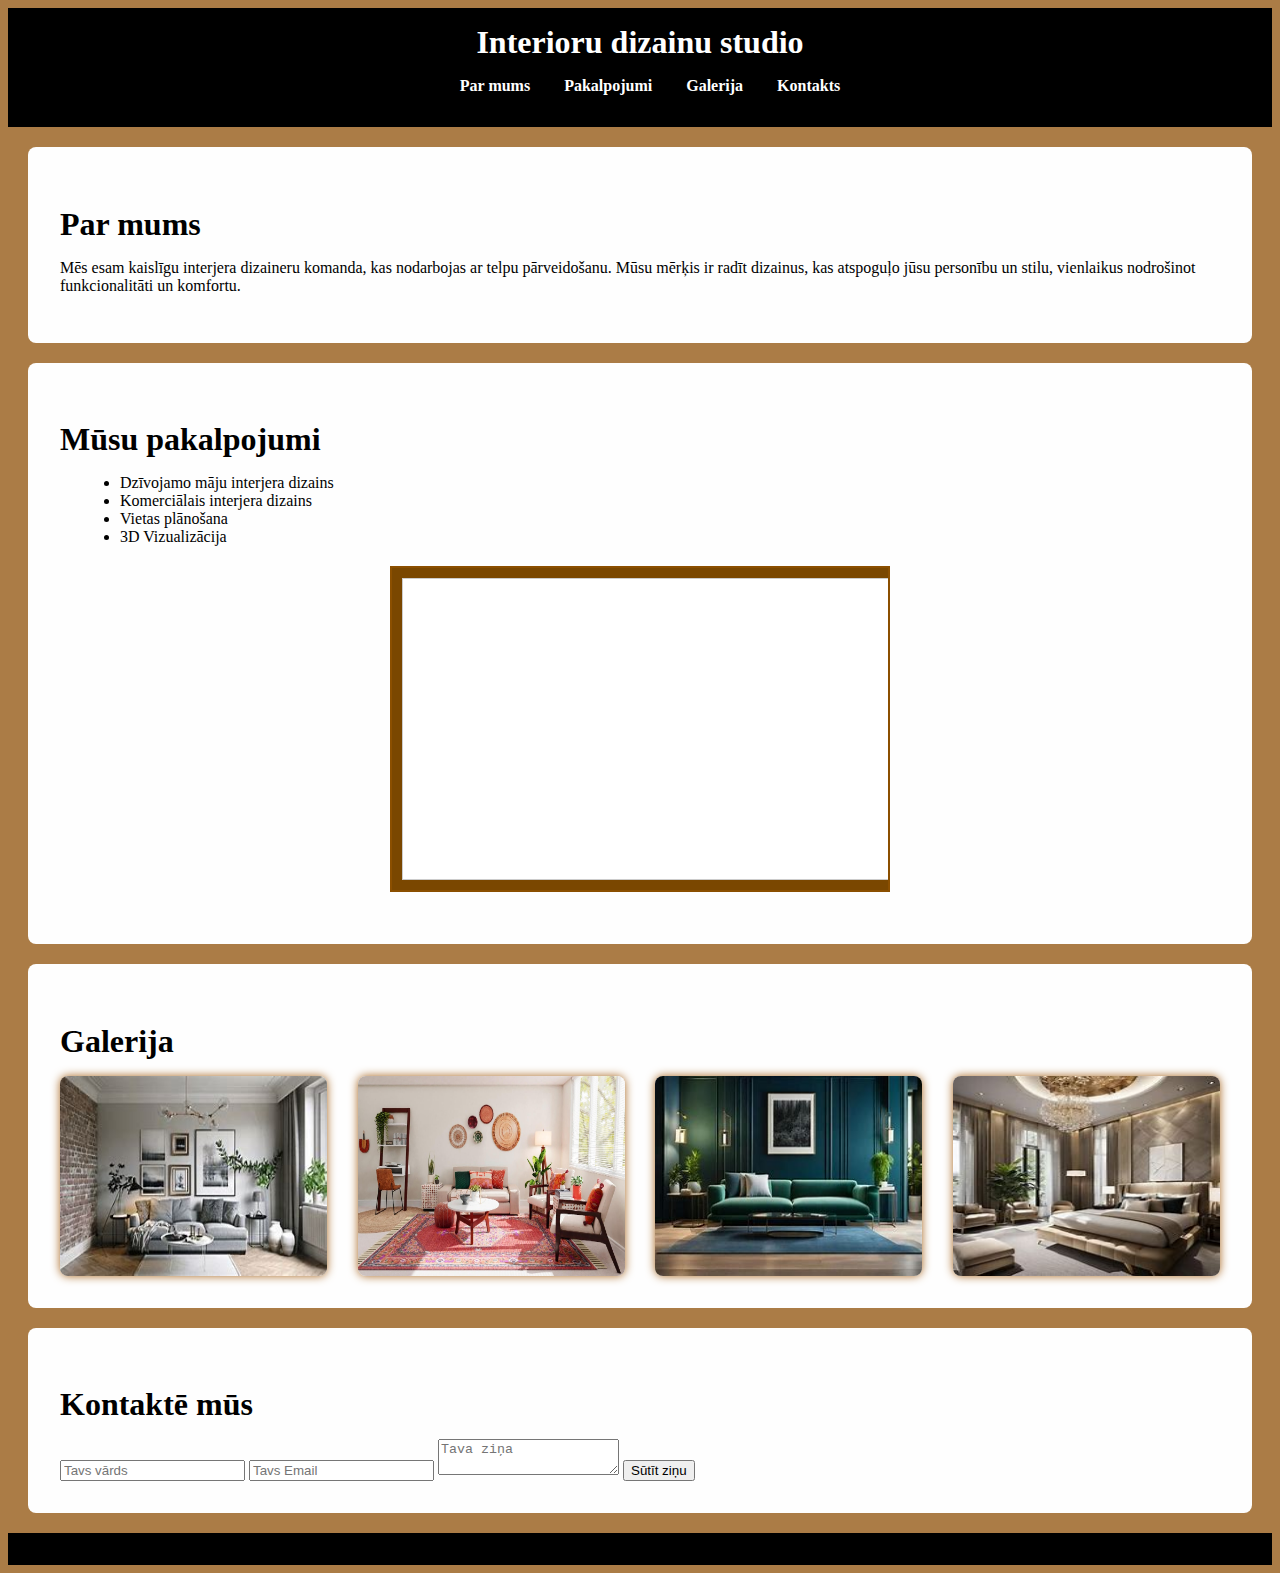
<file: index.html>
<!DOCTYPE html>
<html lang="en">

<head>
    <meta charset="UTF-8">
    <meta name="viewport" content="width=device-width, initial-scale=1.0">
    <meta http-equiv="X-UA-Compatible" content="ie=edge">
    <title>Interior Design Studio</title>
    <link rel="stylesheet" href="style.css">
</head>

<body>
    <header>
        <div class="logo">
            <h1>Interioru dizainu studio</h1>
        </div>
        <nav>
            <ul>
                <li><a href="#Par mums">Par mums</a></li>
                <li><a href="#Pakalpojumi">Pakalpojumi</a></li>
                <li><a href="#galerija">Galerija</a></li>
                <li><a href="#kontakts">Kontakts</a></li>
            </ul>
        </nav>
    </header>

    <section class="Par mums">
        <h2>Par mums</h2>
        <p>Mēs esam kaislīgu interjera dizaineru komanda, kas nodarbojas ar telpu pārveidošanu. Mūsu mērķis ir radīt
            dizainus, kas atspoguļo jūsu personību un stilu, vienlaikus nodrošinot funkcionalitāti un komfortu.</p>
    </section>

    <section class="Pakalpojumi">
        <div><h2>Mūsu pakalpojumi</h2>
            <ul>
                <li>Dzīvojamo māju interjera dizains</li>
                <li>Komerciālais interjera dizains</li>
                <li>Vietas plānošana</li>
                <li>3D Vizualizācija</li>
            </ul>
        </div>
        <div class="Spele">
            <canvas id="mansZimejums" width="500" height="300" style="display:block; margin:0 auto; background:#fff; border:1px solid #ccc;"></canvas>
            <script>
                const mansZimejums = document.getElementById("mansZimejums");
                const ctx = mansZimejums.getContext("2d");
        
                const humanWidth = 50;
                const humanHeight = 50;
                const itemWidth = 50;
                const itemHeight = 20;
        
                let human_x = 0;
                let human_y = mansZimejums.height - humanHeight;
        
                let item_x = Math.random() * (mansZimejums.width - itemWidth);
                let item_y = 0;
        
                let score = 0;
                let gameOver = false;
        
                let humanIcon = new Image();
                humanIcon.src = "https://cdn-icons-png.flaticon.com/128/2353/2353678.png";
        
                let fallingItem = new Image();
                fallingItem.src = "https://cdn-icons-png.flaticon.com/128/2400/2400629.png";
        
                function MyKeyDownHandler(MyEvent) {
                    if (gameOver) return;
        
                    if (MyEvent.keyCode == 37 && human_x > 0) {
                        human_x -= 10;
                    }
                    if (MyEvent.keyCode == 39 && human_x + humanWidth < mansZimejums.width) {
                        human_x += 10;
                    }
                }
        
                addEventListener("keydown", MyKeyDownHandler);
        
                function Laukums() {
                    if (gameOver) {
                        ctx.fillStyle = "red";
                        ctx.font = "40px Arial";
                        ctx.fillText("Spēles Beigas", mansZimejums.width / 2 - 100, mansZimejums.height / 2);
                        return;
                    }
        
                    ctx.clearRect(0, 0, mansZimejums.width, mansZimejums.height);
        
                    ctx.drawImage(humanIcon, human_x, human_y, humanWidth, humanHeight);
        
                    item_y += 3;
                    if (item_y + itemHeight >= mansZimejums.height) {
                        item_y = 0;
                        item_x = Math.random() * (mansZimejums.width - itemWidth);
                    }
                    ctx.drawImage(fallingItem, item_x, item_y, itemWidth, itemHeight);
        
                    if (
                        item_y + itemHeight >= human_y &&
                        item_x < human_x + humanWidth &&
                        item_x + itemWidth > human_x
                    ) {
                        score++;
                        item_y = 0;
                        item_x = Math.random() * (mansZimejums.width - itemWidth);
        
                        if (score >= 10) {
                            gameOver = true;
                        }
                    }
        
                    ctx.fillStyle = "black";
                    ctx.font = "20px Arial";
                    ctx.fillText("Punkti: " + score, 10, 30);
                }
        
                setInterval(Laukums, 25);
            </script>
        </div>
        
        </div>
        
    </section>

    <section class="galerija">
        <h2>Galerija</h2>
        <div class="gallery-images">
            <img src="OIP.jpg"
                height="200" alt="Interior 1">
            <img src="mod.jpg"
                height="200" alt="interior 2">
            <img src="la.jpg"
                height="200" alt="Interior 3">
            <img src="OIP (1).jpg"
                height="200" alt="Interior 4">
        </div>
    </section>




    









    <section class="Kontakts">
        <h2>Kontaktē mūs</h2>
        <form action="#" method="post">
            <input type="teksts" placeholder="Tavs vārds" required>
            <input type="email" placeholder="Tavs Email" required>
            <textarea placeholder="Tava ziņa" required></textarea>
            <button type="Iesniegt">Sūtīt ziņu</button>
        </form>
    </section>

    <footer>

    </footer>

    <script src="script.js"></script>
</body>

</html>
</file>
<file: style.css>
body {
    background-color: rgb(171, 124, 70);
}

header {
    background: #000000;
    color: #ffffff;
    padding: 1rem 0;
    text-align: center;
}

header .logo h1 {
    margin: 0;
}

nav ul {
    list-style: none;
    padding: 0;
}

nav ul li {
    display: inline;
    margin: 0 15px;
}

nav ul li a {
    color: #ffffff;
    text-decoration: none;
    font-weight: bold;
}

section {
    padding: 2rem;
    margin: 20px;
    background: #fefefe;
    border-radius: 8px;
}

section h2 {
    font-size: 2rem;
    margin-bottom: 1rem;
}

.about,
.services,
.gallery,
.contact {
    margin-top: 20px;
}

ul {
    list-style: disc;
    margin-left: 20px;
}

.gallery-images {
    display: flex;
    justify-content: space-between;
    gap: 10px;
}

.gallery-images img {
    width: 23%;
    border-radius: 8px;
    box-shadow: 0 0 10px rgb(169, 103, 32);
}

.contact form {
    display: flex;
    flex-direction: column;
    gap: 10px;
}

.contact input,
.contact textarea {
    padding: 10px;
    font-size: 1rem;
    border: 1px solid #fffbfb;
    border-radius: 5px;
}

.contact button {
    background: #ff0000;
    color: #ff0000;
    border: none;
    padding: 10px;
    border-radius: 5px;
    cursor: pointer;
}

footer {
    text-align: center;
    padding: 1rem;
    background: #000000;
    color: #f60b0bcd;
}

footer p {
    margin: 0;
}

.Kontakts {
    background-color: rgb(253, 253, 253) (242, 255, 0);
}

.Spele{
background-color: aquamarine;
width: 400px;
border: 2px solid crimson; 


    
}



.Spele {
    width: 500px;
    margin: 20px auto;
    overflow: hidden;
    border: 2px solid #8b4f00;
    padding: 10px;
    box-sizing: border-box;
    background-color: #7a4700;
    text-align: center;
}

canvas {
    display: block;
    margin: 0 auto;
    background-color: rgb(106, 56, 2);
}
</file>
